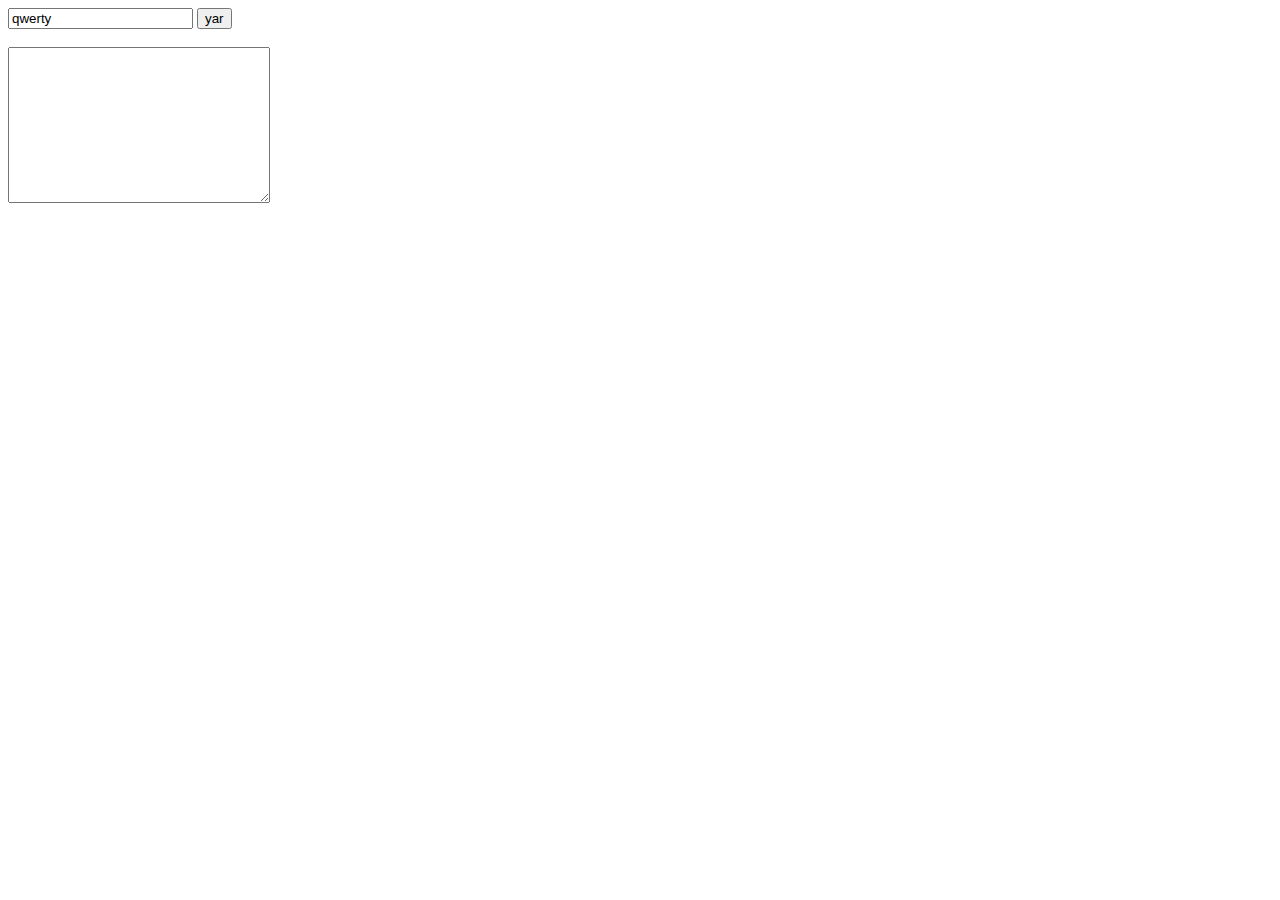
<file: index.html>
<!DOCTYPE html>
<html lang="ru">
<head>
	<title>УРОК 2</title>
	<meta http equive="Content-type" content="text/html;charset=utf-8" />

<input type="text" value="qwerty" name="usermane"/>

<button type="submit"> yar</button>

<br><br>
<textarea name="" id="" cols="30" rows="10"></textarea>








</body>
</html>
</file>
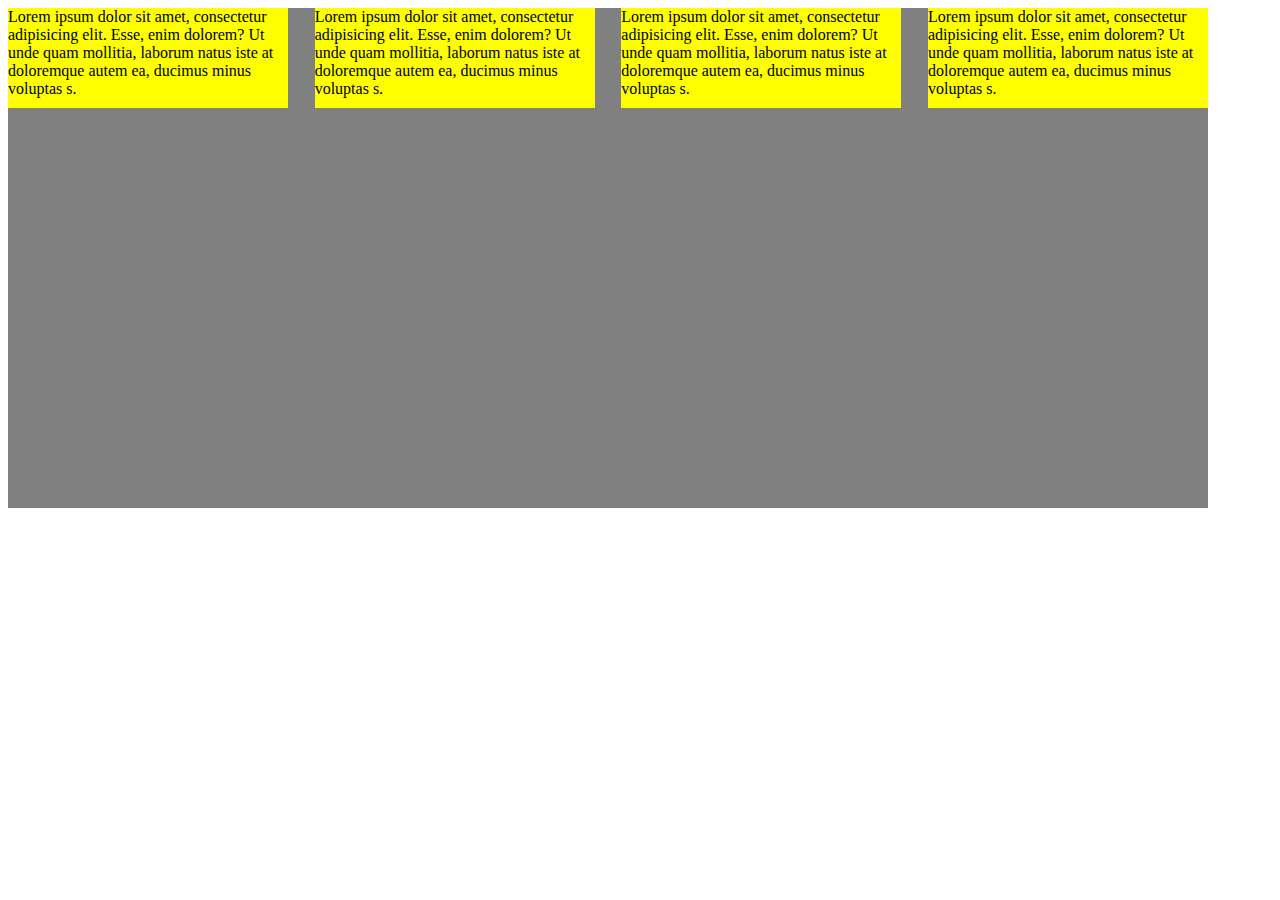
<file: ДЗ 6,10/index.html>
<!DOCTYPE html>
<html lang="ru">
<head>
	<title>Homework 6.10</title>
	<meta charset="UTF-8" />
	<link rel="stylesheet" href="css/style.css" />

</head>
<body>
<div class="container">
	<div class="box">Lorem ipsum dolor sit amet, consectetur adipisicing elit. Esse, enim dolorem? Ut unde quam mollitia, laborum natus iste at doloremque autem ea, ducimus minus voluptas s.</div>
	<div class="box2">Lorem ipsum dolor sit amet, consectetur adipisicing elit. Esse, enim dolorem? Ut unde quam mollitia, laborum natus iste at doloremque autem ea, ducimus minus voluptas s.</div>
	<div class="box3">Lorem ipsum dolor sit amet, consectetur adipisicing elit. Esse, enim dolorem? Ut unde quam mollitia, laborum natus iste at doloremque autem ea, ducimus minus voluptas s.</div>
	<div class="box4">Lorem ipsum dolor sit amet, consectetur adipisicing elit. Esse, enim dolorem? Ut unde quam mollitia, laborum natus iste at doloremque autem ea, ducimus minus voluptas s.</div>
</div>
</body>
</html>
</file>
<file: ДЗ 6,10/css/style.css>
*{
	box-sizing: border-box;
}
.container{
	width: 1200px;
	height: 500px;
	background-color:grey;
}
.box,
.box2,
.box3,
.box4{
	width: 280px;
	height: 100px;
	background-color: yellow;
	float: left;
	
}
.box{
	margin: 0;
}
.box2{
	margin-left: 26.66px;
}
.box3{
	margin-left: 26.66px;
}
.box4{
float: right;

}
</file>
